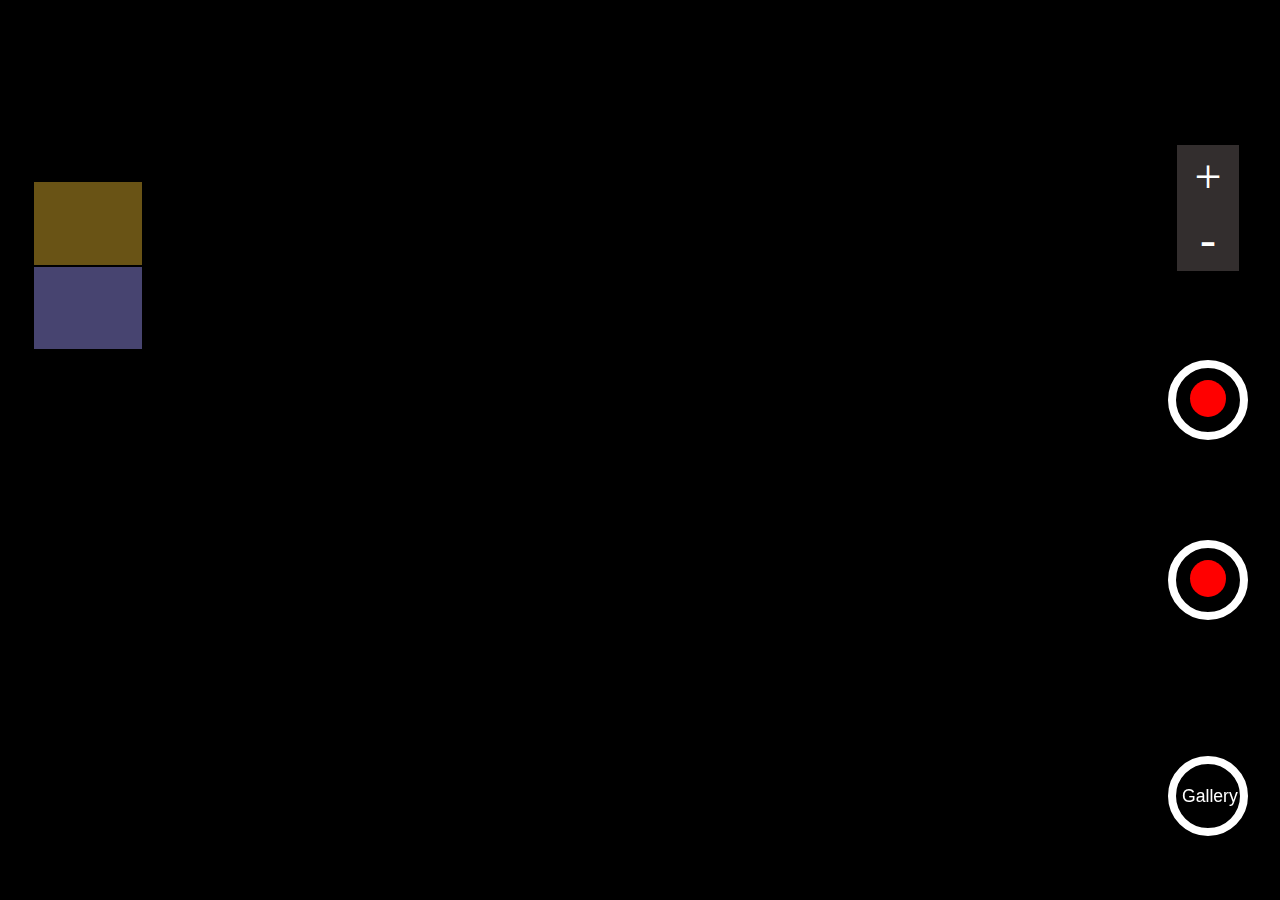
<file: index.html>
<!DOCTYPE html>
<html lang="en">
  <head>
    <meta charset="UTF-8" />
    <meta http-equiv="X-UA-Compatible" content="IE=edge" />
    <meta name="viewport" content="width=device-width, initial-scale=1.0" />
    <title>Document</title>
    <link rel="stylesheet" href="style.css">
  </head>
  <body>
      <!--video tag having attribute CONTROLS-"to have controls",
      "LOOP"-"cont. chlega video ka","AUTOPLAY"-"open krne pr apne aap chlegi video"-->
    <div class="video-container">
      <video autoplay style="transform: scale(1);"></video>
    </div>
    <button id="record"><span></span></button>
    <button id="capture"><span></span></button>
    <button id="gallery">Gallery</button>
    <div class="zoom">
      <div class="in">+</div>
      <div class="out">-</div>
    </div>
    <!--filter background color mein opacity 0.3 kr di hai -->
    <div class="filters">
      <div class="filter" style="background-color: #fbc5316b;"></div>
      <div class="filter" style="background-color: #a29bfe70;"></div>
      <div class="filter"></div>
    </div>
    <script src="dbScript.js"></script>
    <script src="script.js"></script>
  </body>
</html>
</file>
<file: style.css>
*{
    box-sizing: border-box;
}

body{
    margin: 0;
}


.video-container{
    background: black;
    overflow: hidden;
    height: 100vh;
    width: 100vw;
}

video{
    height: 100%;
    width: 100%;
}

button{
    position: fixed;
    border: none;
    right: 2rem;
    height: 5rem;
    width: 5rem;
    border-radius: 50%;
    background: black;
    border: 8px solid white;
    z-index: 3;
}

button span {
    height: 60%;
    width: 70%;
    display: inline-block;
    border-radius: 50%;
}

#record{
    top: 40vh; 
}

#record span {
    background-color: red;
}
  

#capture{
    top: 60vh;
}

#capture span {
    background-color: red;
}

#gallery {
    bottom: 4rem;
    color: white;
    font-size: 1.1rem;
  }

.filters {
    z-index: 3;
    height: 16rem;
    width: 7rem;
    border: 1px solid;
    position: fixed;
    top: 20vh;
    left: 2rem;
    display: flex;
    flex-direction: column;
}

.filter {
    border: 1px solid;
    flex-grow: 1;
    /* background-blend-mode coz image and background colour dono aaye overlap hokr */
    background-blend-mode: color-burn;
    /* image filter background mein full aaye but size thoda crop ho jygi unlike contain */
    background-size: cover;
    background-image: url(https://images-na.ssl-images-amazon.com/images/I/91wcUPNHFEL.png);
}

.zoom{
    z-index: 3;
    position: fixed;
    border: 1px solid;
    height: 8rem;
    width: 4rem;
    top: 16vh;
    right: 2.5rem;
    display: flex;
    flex-direction: column;
}

.zoom div{
    z-index: 3;
    background: #332e2e;
    flex-grow: 1;
    color: white;
    display: flex;
    align-items: center;
    justify-content: center;
    font-size: 3rem;
}

.capture-animation{
    animation: shrinkDownUp;
    animation-duration: 3s;
}

.record-animation{
    animation: shrinkDownUp;
    animation-duration: 0.7s;
    animation-iteration-count: infinite;
}

.filter-div {
    height: 100vh;
    width: 100vw;
    position: fixed;
    top: 0;
    z-index: 1;
}

@keyframes shrinkDownUp {
    0% {
      transform: scale(1);
    }
    50% {
      transform: scale(0.7);
    }
    100% {
      transform: scale(1);
    }
}
</file>
